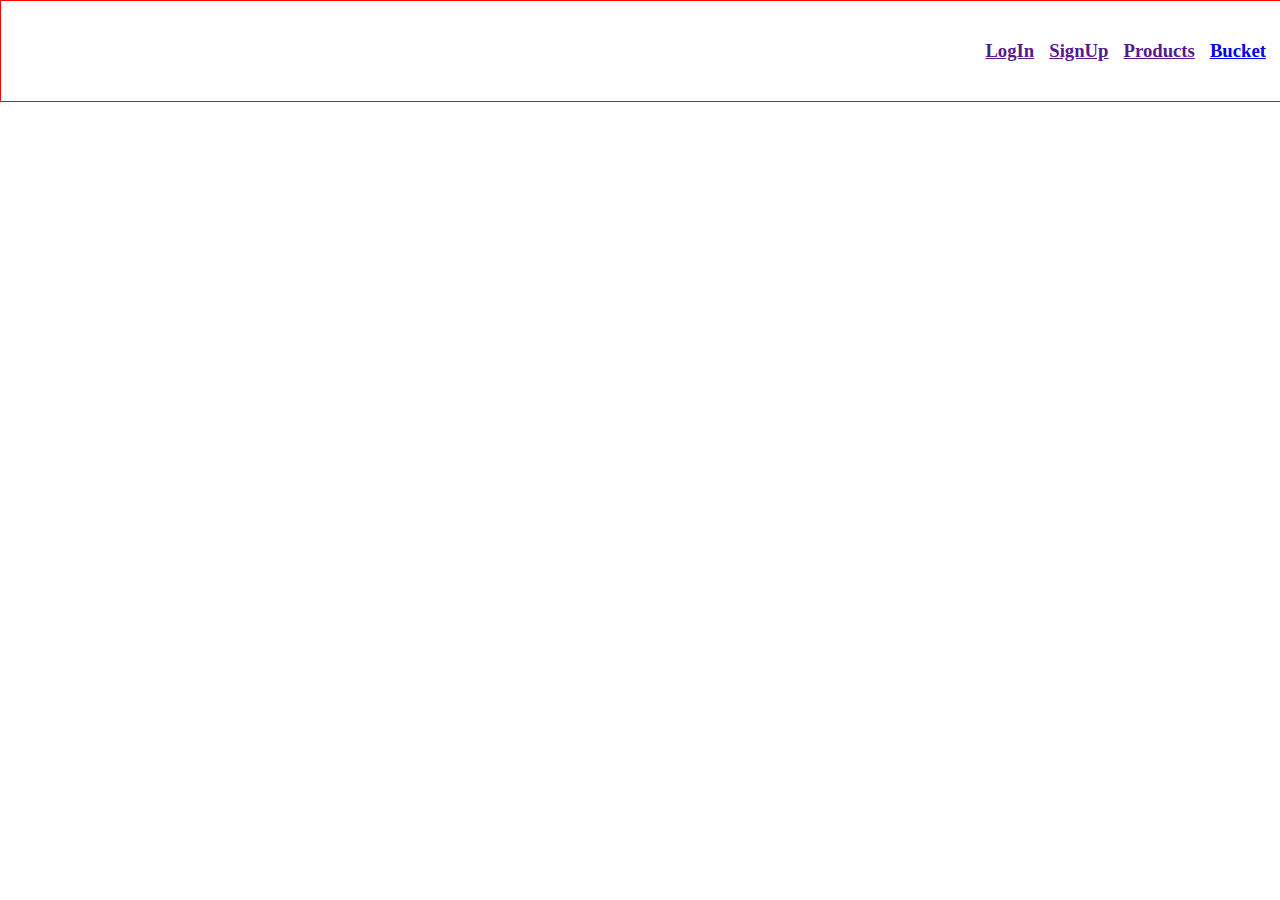
<file: index.html>
<!DOCTYPE html>
<html lang="en">
  <head>
    <meta charset="UTF-8" />
    <meta http-equiv="X-UA-Compatible" content="IE=edge" />
    <meta name="viewport" content="width=device-width, initial-scale=1.0" />
    <link rel="stylesheet" href="./style/index.css">
    <title>Home</title>
  </head>

  <body>
    <div id="navbar">
      <a href=""><h3>LogIn</h3></a>
      <a href=""><h3>SignUp</h3></a>
      <a href=""><h3>Products</h3></a>
      <a href="bucket.html"><h3>Bucket</h3></a>
      <!--Add navbar divs here-->
      <!-- Link to bucket.html -->
      <div id="coffee_count">
        <!--Show total number of coffee added to bucket here, do not add anything only Total count. Not even "Count - 5" but like this "5" -->
      </div>
    </div>

    <div id="menu">
      <!--Show coffee list here in grid format-->
      <!-- add an add to bucket button to each item, give it HTML id as 'add_to_bucket' -->
    </div>
  </body>
</html>
<script src="./scripts/index.js"></script>
</file>
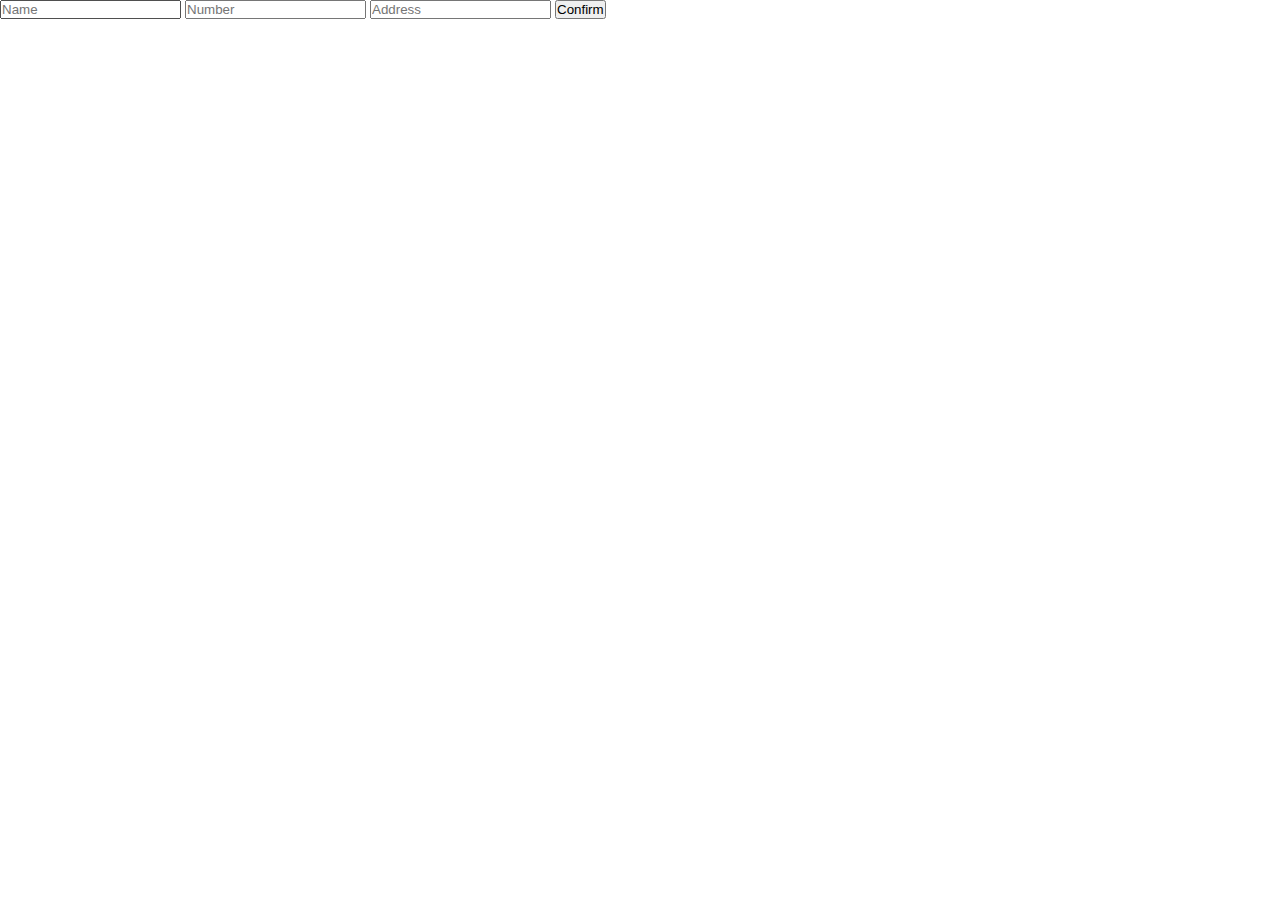
<file: checkout.html>
<!DOCTYPE html>
<html lang="en">
  <head>
    <meta charset="UTF-8" />
    <meta http-equiv="X-UA-Compatible" content="IE=edge" />
    <meta name="viewport" content="width=device-width, initial-scale=1.0" />
    <link rel="stylesheet" href="./style/index.css">
    <title>Checkout</title>
  </head>

  <body>
    <div id="order-form">
      
        <input type="text" id="name" placeholder="Name">
        <input type="number" id="number" placeholder="Number">
        <input type="text" id="address" placeholder="Address">
        <button onclick="check()">Confirm</button>
      
      <!--Add your form html element here-->
      <!--In form, give #name,#number and #address as HTML id's to relevant input elements -->
      <!-- confirm button with id "confirm" -->
    </div>
  </body>
</html>
<script src="./scripts/checkout.js"></script>
</file>
<file: style/index.css>
*{
    padding: 0;
    margin: 0;
}
#navbar{
    width: 100%;
    height: 100px;
    border: 1px solid red;
    display: flex;
    justify-content: end;
    align-items: center;
}
h3{
    margin-right: 15px;
}
</file>
